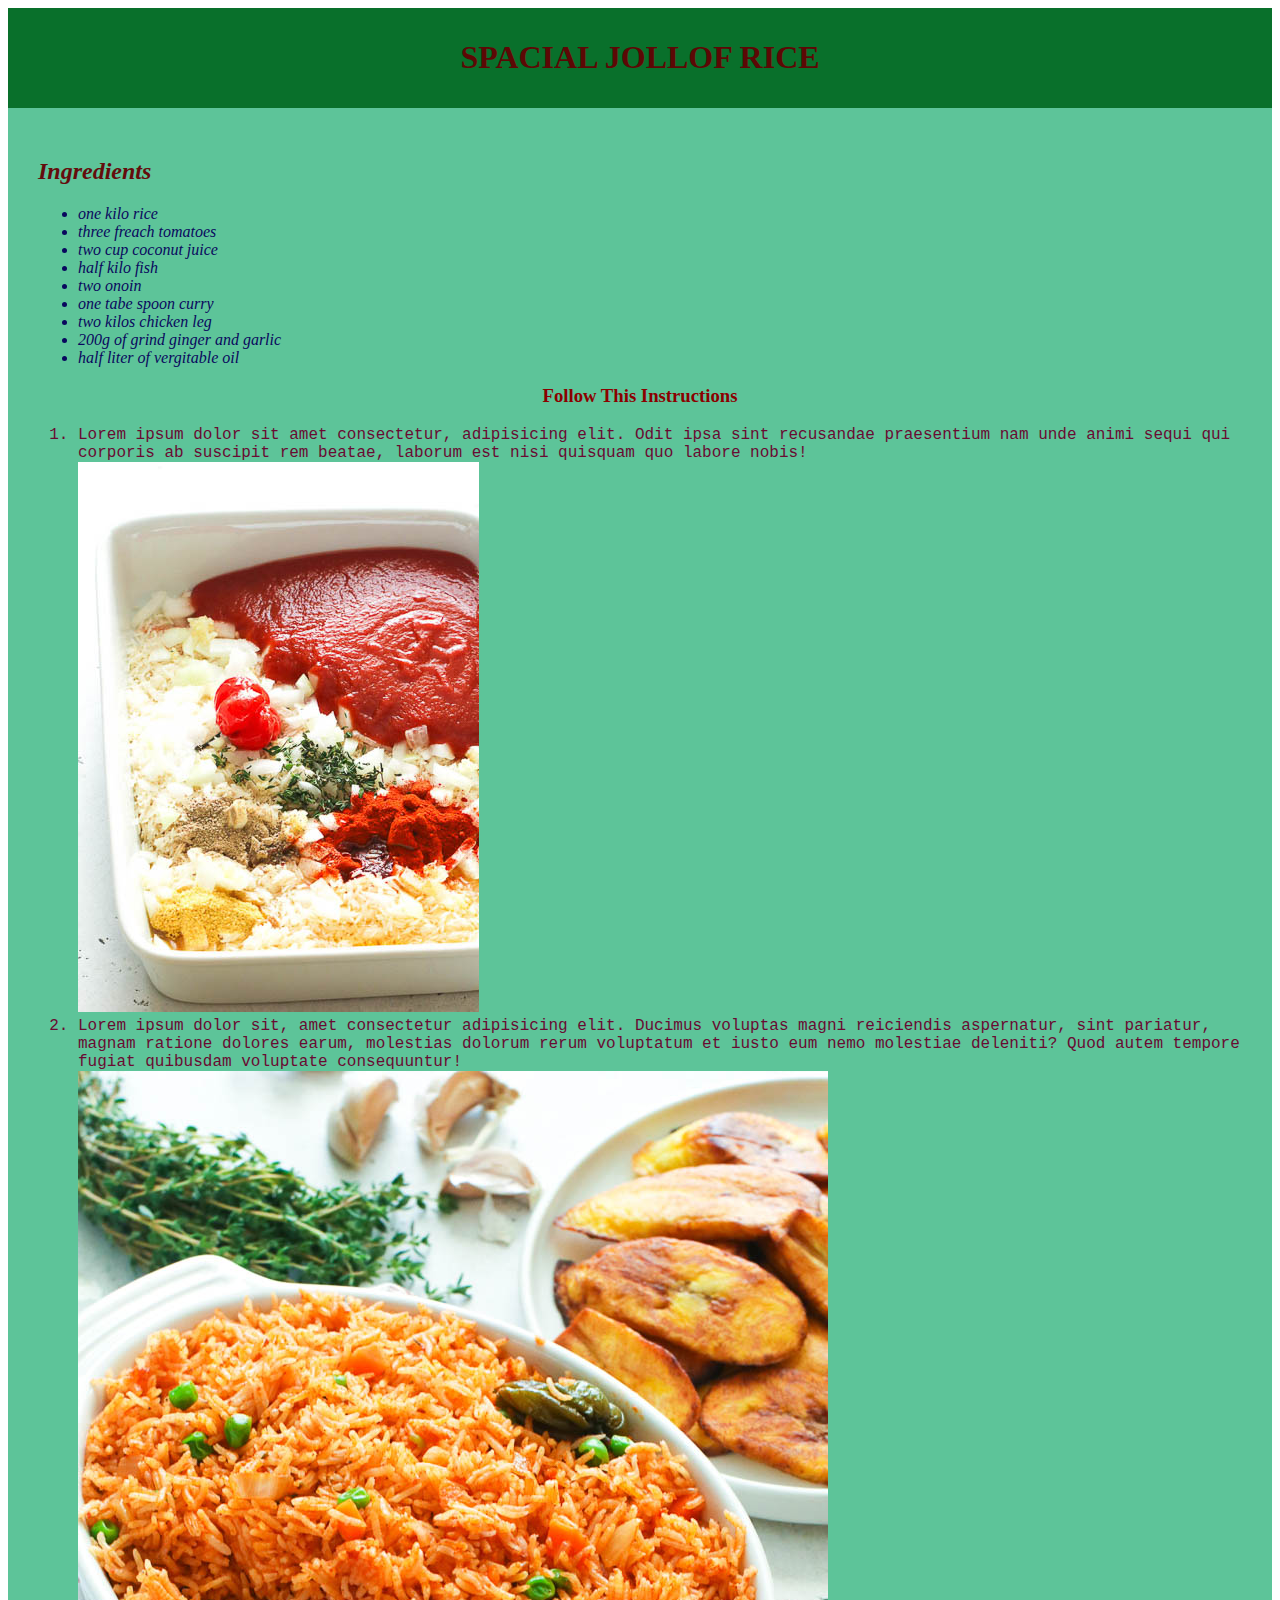
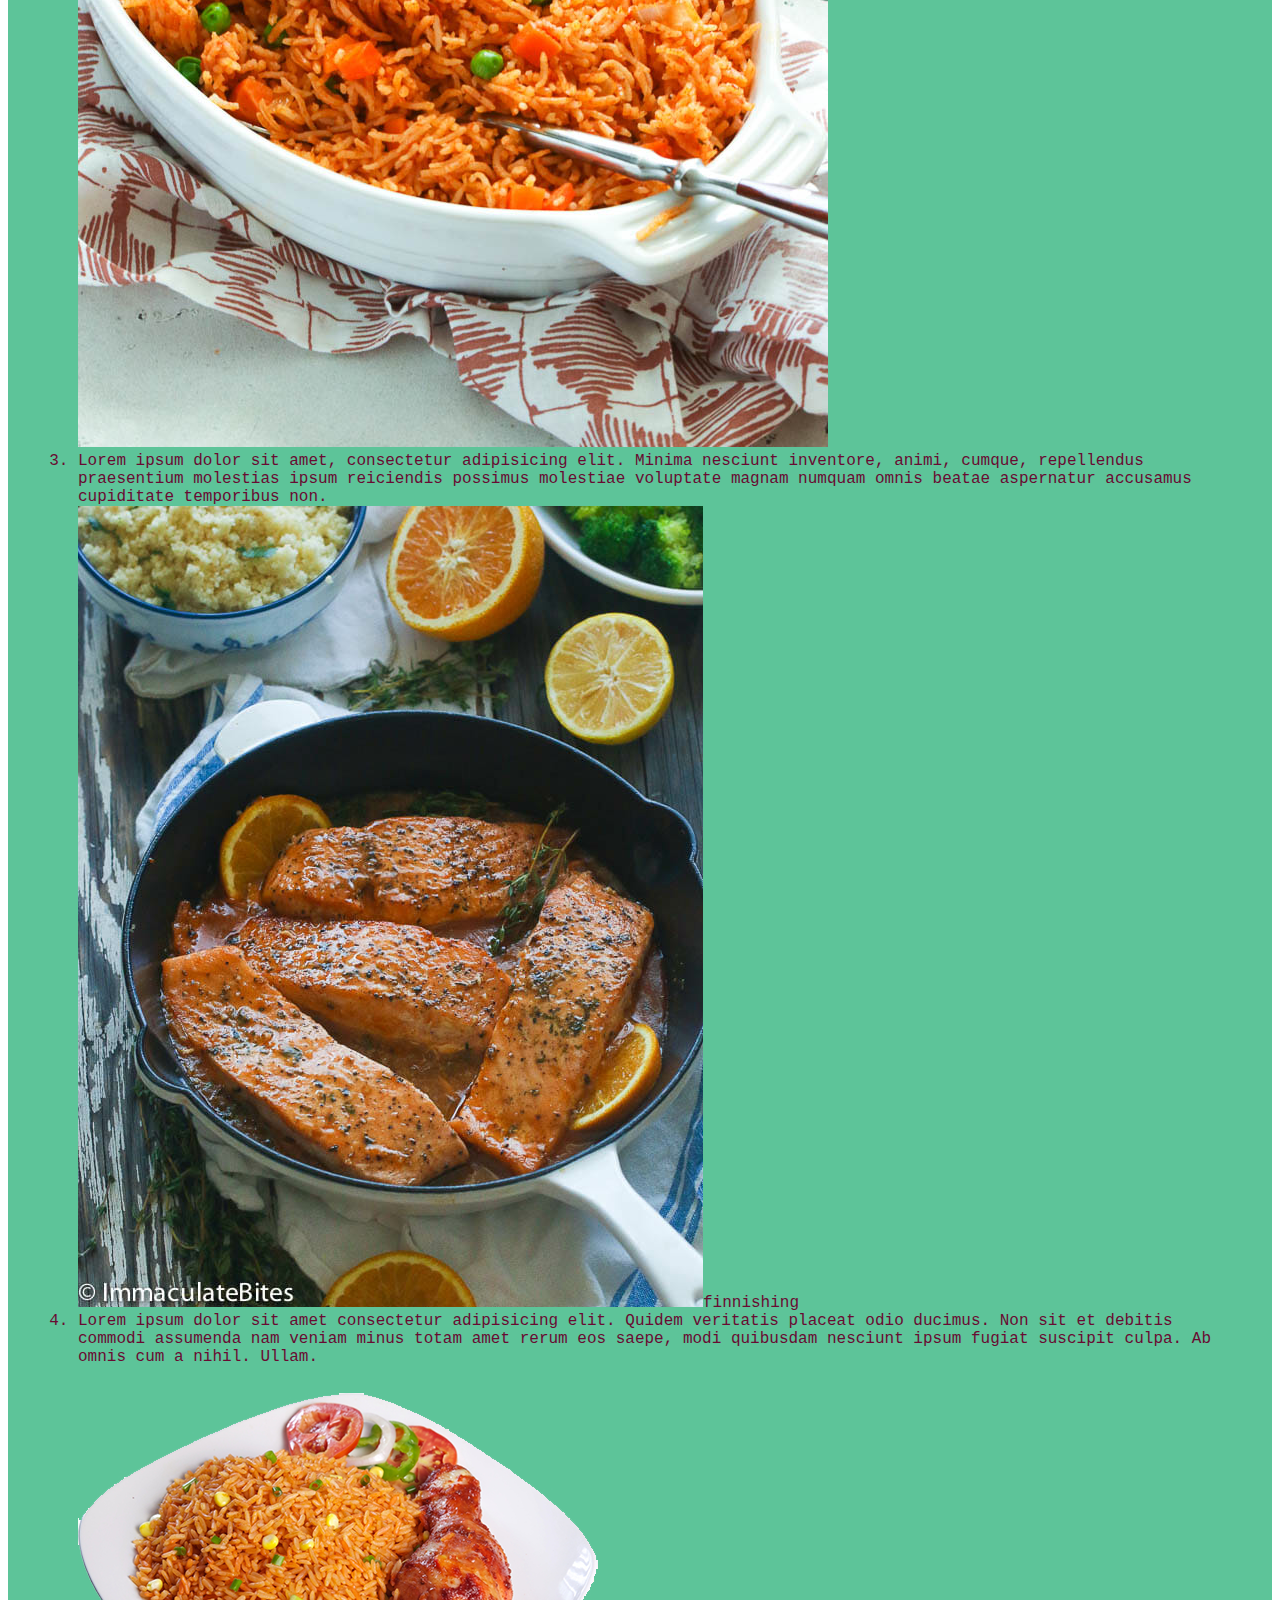
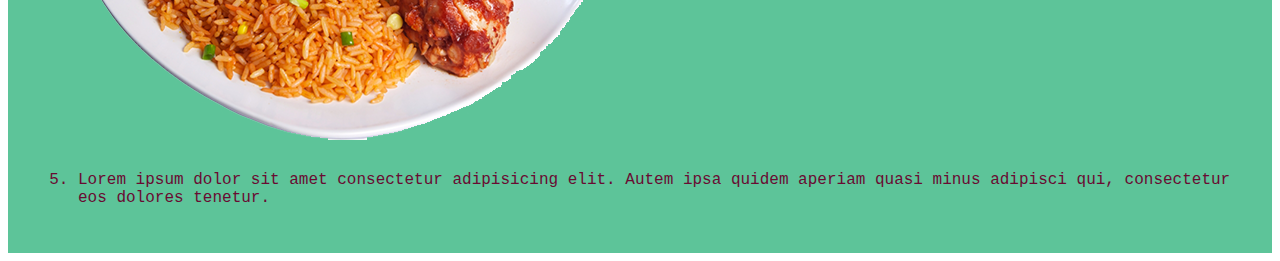
<file: index.html>
<!DOCTYPE html>
<html lang="en">
<head>
    <meta charset="UTF-8">
    <meta name="viewport" content="width=device-width, initial-scale=1.0">
    <title>my spacial fried rice</title>
    <link rel="stylesheet" href="style.css">
</head>
<body>
    <header><h1> SPACIAL JOLLOF RICE </h1></header>
    <main>
        <h2 title="spacial ingredients"> Ingredients </h2>
        <ul>
            <li>one kilo rice </li>
            <li> three freach tomatoes </li>
            <li> two cup coconut juice</li>
            <li>half kilo fish</li>
            <li>two onoin</li>
            <li>one tabe spoon curry</li>
            <li>two kilos chicken leg</li>
            <li>200g of grind ginger and garlic</li>
            <li>half liter of vergitable oil</li>
        </ul>
        <h3 title="cooking made simple"> Follow This Instructions</h3>
        <ol>
            <li>Lorem ipsum dolor sit amet consectetur, adipisicing elit. Odit ipsa sint recusandae praesentium nam unde animi sequi qui corporis ab suscipit rem beatae, laborum est nisi quisquam quo labore nobis!</li>
            <div><img src="pic1.jpg" alt="preparation"> </div>
            <li>Lorem ipsum dolor sit, amet consectetur adipisicing elit. Ducimus voluptas magni reiciendis aspernatur, sint pariatur, magnam ratione dolores earum, molestias dolorum rerum voluptatum et iusto eum nemo molestiae deleniti? Quod autem tempore fugiat quibusdam voluptate consequuntur!</li>
            <div><img src="pic2.jpg" alt=" mixing"> </div>
            <li>Lorem ipsum dolor sit amet, consectetur adipisicing elit. Minima nesciunt inventore, animi, cumque, repellendus praesentium molestias ipsum reiciendis possimus molestiae voluptate magnam numquam omnis beatae aspernatur accusamus cupiditate temporibus non.</li>
            <div> <img src="pic3.jpg" alt="">finnishing</div>
            <li>Lorem ipsum dolor sit amet consectetur adipisicing elit. Quidem veritatis placeat odio ducimus. Non sit et debitis commodi assumenda nam veniam minus totam amet rerum eos saepe, modi quibusdam nesciunt ipsum fugiat suscipit culpa. Ab omnis cum a nihil. Ullam.</li>
            <div> <img src="pic5.png" alt="presentation"></div>
            <li>Lorem ipsum dolor sit amet consectetur adipisicing elit. Autem ipsa quidem aperiam quasi minus adipisci qui, consectetur eos dolores tenetur.</li>
        </ol>
    </main>
    
</body>
</html>
</file>
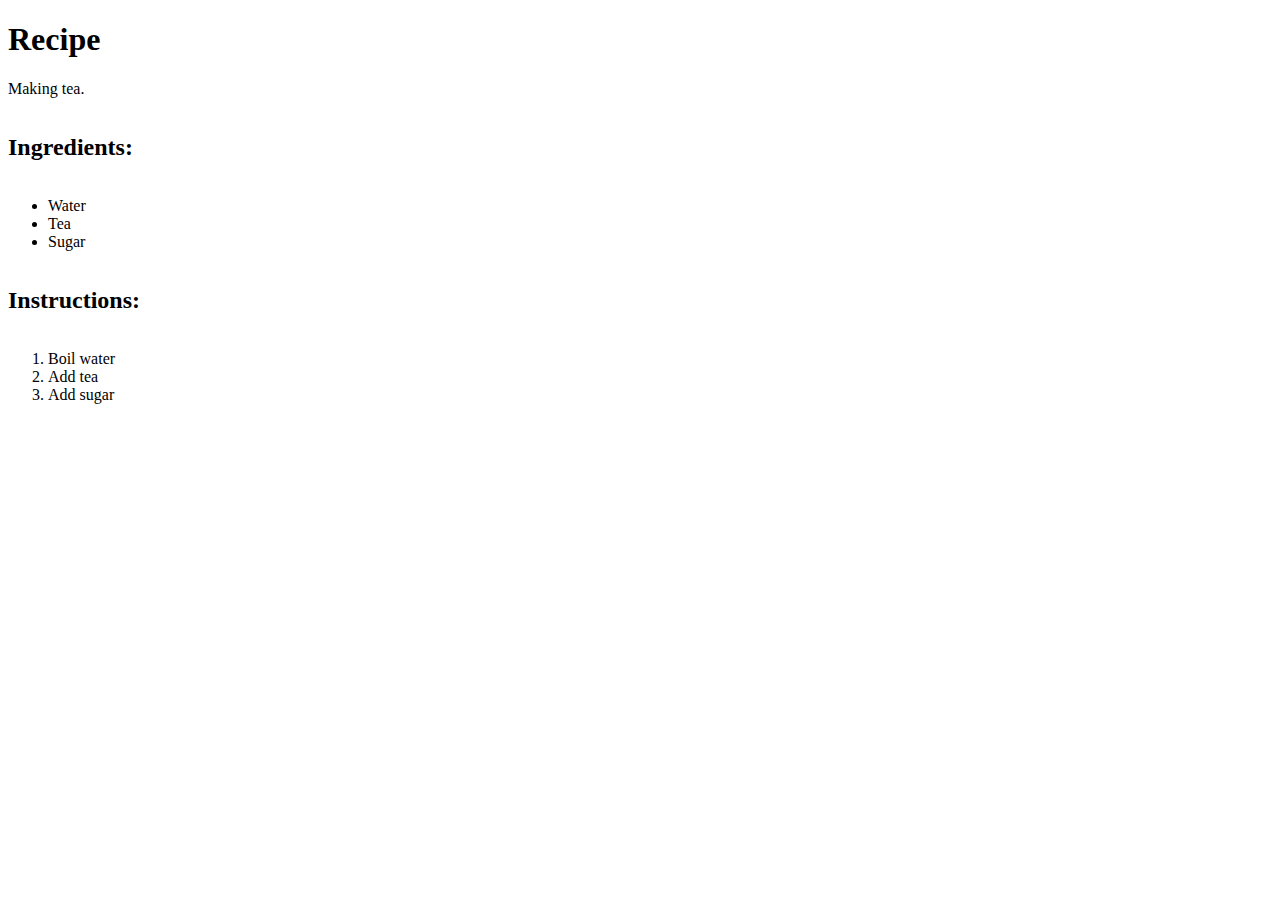
<file: danylo/index.html>
<!DOCTYPE html>
<html>
  <head>
    <meta charset="utf-8" />
    <meta http-equiv="X-UA-Compatible" content="IE=edge" />
    <title>Page Title</title>
    <meta name="viewport" content="width=device-width, initial-scale=1" />
    <link rel="stylesheet" type="text/css" media="screen" href="styles.css" />
  </head>
  <body>
    <h1>Recipe</h1>
    <p>
      Making tea.
    </p>

    <div class="tooltip">
      <h2>Ingredients:</h2>
      <span class="tooltiptext">Ingredients for the recipe</span>
    </div>

    <ul>
      <li>Water</li>
      <li>Tea</li>
      <li>Sugar</li>
    </ul>

    <div class="tooltip">
      <h2>Instructions:</h2>
      <span class="tooltiptext">Instructions for the recipe</span>
    </div>

    <ol>
      <li>Boil water</li>
      <li>Add tea</li>
      <li>Add sugar</li>
    </ol>
  </body>
</html>
</file>
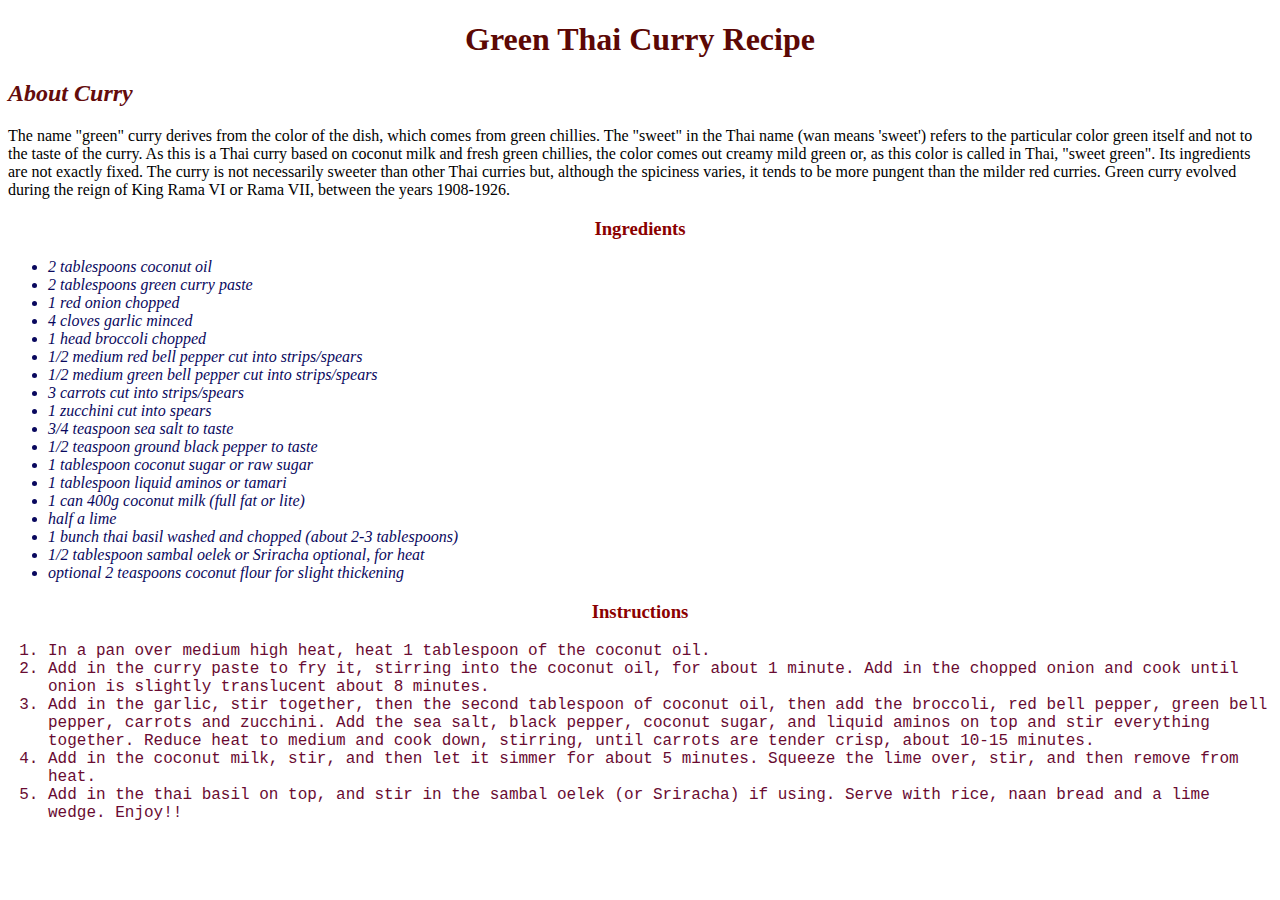
<file: GreenCurryRecipe/index.html>
<!DOCTYPE html>
<html lang="en">
<head>
    <meta charset="UTF-8">
    <meta name="viewport" content="width=device-width, initial-scale=1.0">
    <link rel="stylesheet" href="/style.css">
    <title>Green Curry Recipe</title>
</head>
<body>
    <h1>Green Thai Curry Recipe</h1>
    <h2>About Curry</h2>
    <p>
        The name "green" curry derives from the color of the dish, which comes from green chillies. The "sweet" in the Thai name (wan means 'sweet') refers to the particular color green itself and not to the taste of the curry. As this is a Thai curry based on coconut milk and fresh green chillies, the color comes out creamy mild green or, as this color is called in Thai, "sweet green". Its ingredients are not exactly fixed. The curry is not necessarily sweeter than other Thai curries but, although the spiciness varies, it tends to be more pungent than the milder red curries. Green curry evolved during the reign of King Rama VI or Rama VII, between the years 1908-1926.
    </p>
        <h3 title="Ingredients">Ingredients</h3>
        <ul>
            <li>2 tablespoons coconut oil</li>
            <li>2 tablespoons green curry paste</li>
            <li>1 red onion chopped</li>
            <li>4 cloves garlic minced</li>
            <li>1 head broccoli chopped</li>
            <li>1/2 medium red bell pepper cut into strips/spears</li>
            <li>1/2 medium green bell pepper cut into strips/spears</li>
            <li>3 carrots cut into strips/spears</li>
            <li>1 zucchini cut into spears</li>
            <li>3/4 teaspoon sea salt to taste</li>
            <li>1/2 teaspoon ground black pepper to taste</li>
            <li>1 tablespoon coconut sugar or raw sugar</li>
            <li>1 tablespoon liquid aminos or tamari</li>
            <li>1 can 400g coconut milk (full fat or lite)</li>
            <li>half a lime</li>
            <li>1 bunch thai basil washed and chopped (about 2-3 tablespoons)</li>
            <li>1/2 tablespoon sambal oelek or Sriracha optional, for heat</li>
            <li>optional 2 teaspoons coconut flour for slight thickening</li>
        </ul>
        <h3 title="Instructions">Instructions</h3>
        <ol>
            <li>In a pan over medium high heat, heat 1 tablespoon of the coconut oil.</li>
            <li>Add in the curry paste to fry it, stirring into the coconut oil, for about 1 minute. Add in the chopped onion and cook until onion is slightly translucent about 8 minutes.</li>
            <li>Add in the garlic, stir together, then the second tablespoon of coconut oil, then add the broccoli, red bell pepper, green bell pepper, carrots and zucchini. Add the sea salt, black pepper, coconut sugar, and liquid aminos on top and stir everything together. Reduce heat to medium and cook down, stirring, until carrots are tender crisp, about 10-15 minutes.</li>
            <li>Add in the coconut milk, stir, and then let it simmer for about 5 minutes. Squeeze the lime over, stir, and then remove from heat.</li>
            <li>Add in the thai basil on top, and stir in the sambal oelek (or Sriracha) if using. Serve with rice, naan bread and a lime wedge. Enjoy!!</li>
        </ol>
</body>
</html>
</file>
<file: style.css>
main{
    background-color: rgb(93, 196, 153);
    padding: 30px;

}
header{
    background-color: rgb(9, 112, 43);
    padding: 10px;
}
h1{
    color: rgb(92, 8, 5);
    text-align: center;
}
h2{
    text-align: justify;
    color: rgb(100, 12, 12);
    font-style: italic;
}
h3{
    text-align: center;
    color: darkred;
    align-self: center;
}
ul{
    color: rgb(9, 8, 94);
    font-style: italic;
}
ol{
    color: rgb(105, 11, 50);
    font-family: 'Courier New', Courier, monospace;
}
</file>
<file: danylo/styles.css>
/* Tooltip container */

.tooltip {
  position: relative;
  display: inline-block;
}

/* Tooltip text */

.tooltip .tooltiptext {
  visibility: hidden;
  width: 120px;
  background-color: black;
  color: #fff;
  text-align: center;
  padding: 5px 0;
  border-radius: 6px;
  /* Position the tooltip text*/
  position: absolute;
  z-index: 1;
}

/* Show the tooltip text when you mouse over the tooltip container */

.tooltip:hover .tooltiptext {
  visibility: visible;
}
</file>
